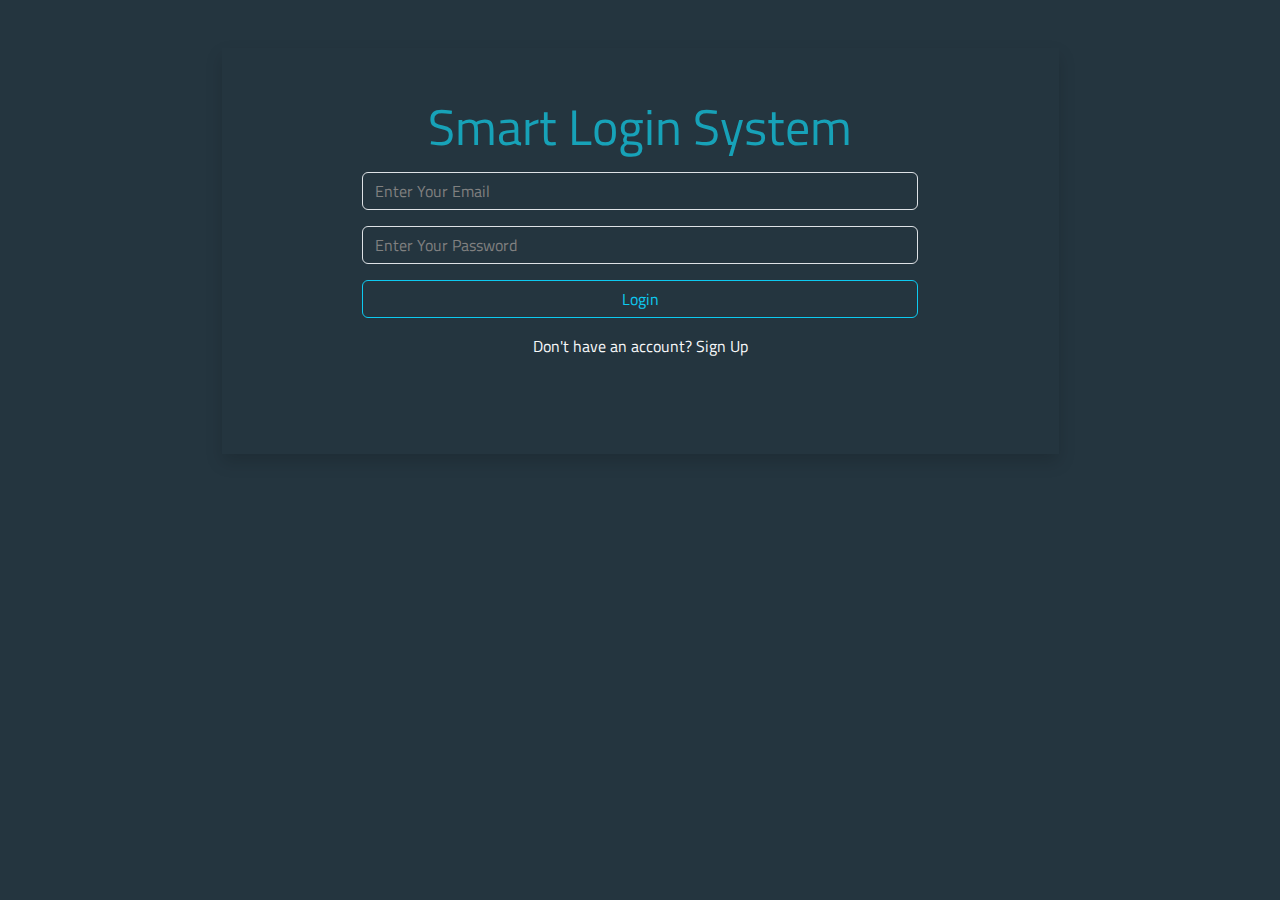
<file: index.html>
<!DOCTYPE html>
<html lang="en">
  <head>
    <meta charset="UTF-8" />
    <meta name="viewport" content="width=device-width, initial-scale=1.0" />
    <!-- Google Fonts -->
    <link rel="preconnect" href="https://fonts.googleapis.com">
    <link rel="preconnect" href="https://fonts.gstatic.com" crossorigin>
    <link href="https://fonts.googleapis.com/css2?family=Titillium+Web:wght@400;600;700&display=swap" rel="stylesheet">

    <!-- Font Awesome Library -->
    <link rel="stylesheet" href="css/all.min.css" />

    <!-- Bootstrap Library -->
    <link rel="stylesheet" href="css/bootstrap.min.css" />

    <!-- Main Css File -->
    <link rel="stylesheet" href="css/main.css" />
    <title>Login</title>
    <link rel="icon" href="imgs/logo.png">
 
  </head>
  <body>


<div id="signin-box" class="container text-center">

  <div class="box my-5 shadow m-auto w-75 p-5">

    <h1 class="mb-3">Smart Login System</h1>
    <!-- <input type="text" name="user-name" id="user-name" placeholder="Enter Your Name" class="form-control w-75 m-auto my-3 d-none"> -->
    <input type="email" name="email" id="sign-in-email" placeholder="Enter Your Email" class="form-control w-75 m-auto my-3">
    <input type="password" name="pass" id="sign-in-password" placeholder="Enter Your Password" class="form-control w-75 m-auto my-3">
    <p id="incorrect-info" class="text-danger d-none">incorrect email or password</p>
    <p id="missing-data" class="text-danger d-none">All inputs Are required</p>
    <button id="login" class="btn btn-outline-info w-75 m-auto d-block mb-3 ">Login</button>


    <p class="text-light mb-5">Don't have an account? <a href="signup.html" class="text-light">Sign Up</a></p>

  </div>



</div>


  
    <!-- JavaScript Files -->
    <script src="js/bootstrap.bundle.min.js"></script>
    <script src="js/all.min.js"></script>
    <script src="js/main.js"></script>
  </body>
</html>
</file>
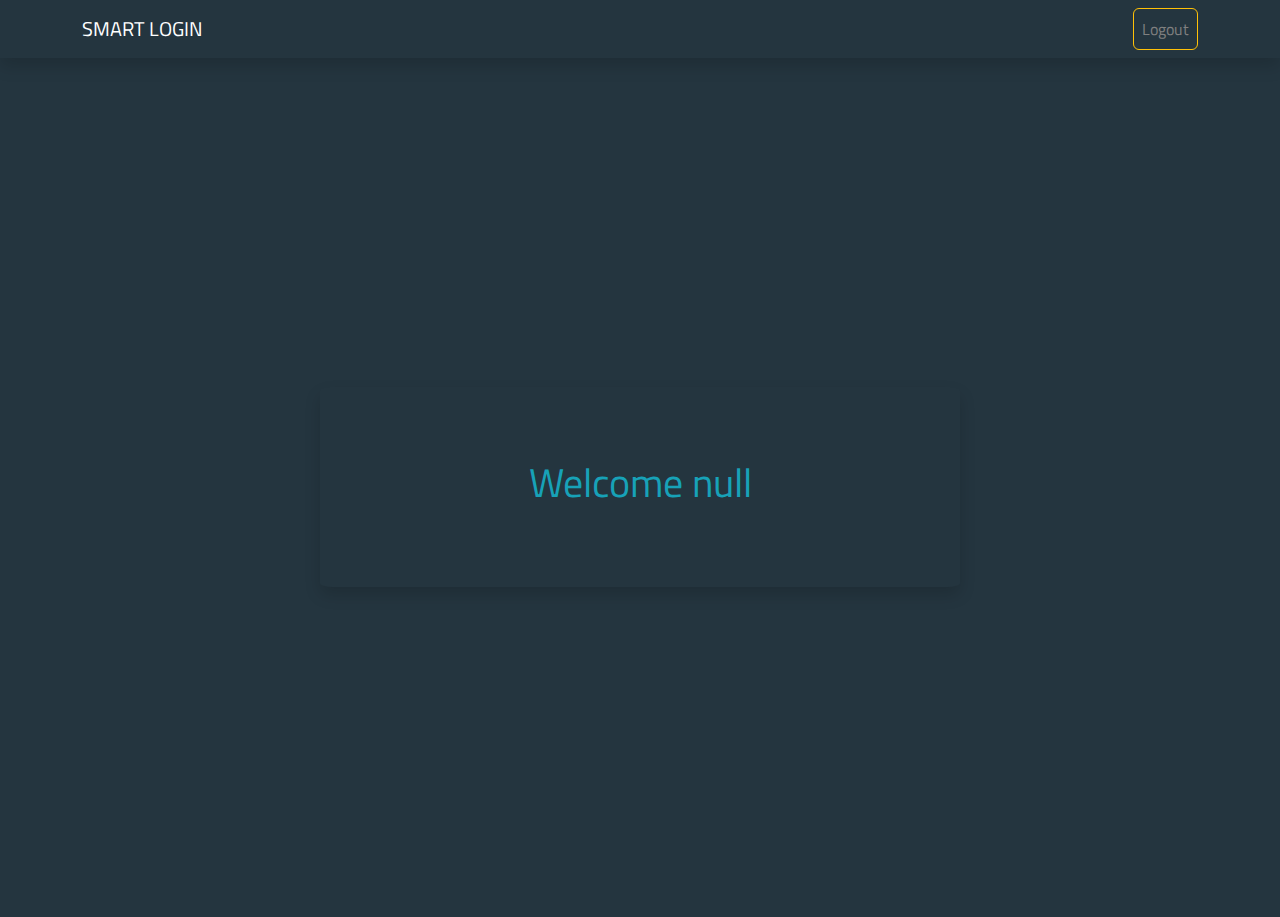
<file: home.html>
<!DOCTYPE html>
<html lang="en">
  <head>
    <meta charset="UTF-8" />
    <meta name="viewport" content="width=device-width, initial-scale=1.0" />
    <!-- Google Fonts -->
    <link rel="preconnect" href="https://fonts.googleapis.com" />
    <link rel="preconnect" href="https://fonts.gstatic.com" crossorigin />
    <link
      href="https://fonts.googleapis.com/css2?family=Titillium+Web:wght@400;600;700&display=swap"
      rel="stylesheet"
    />

    <!-- Font Awesome Library -->
    <link rel="stylesheet" href="css/all.min.css" />

    <!-- Bootstrap Library -->
    <link rel="stylesheet" href="css/bootstrap.min.css" />

    <!-- Main Css File -->
    <link rel="stylesheet" href="css/main.css" />
    <title>Login</title>
    <link rel="icon" href="imgs/logo.png" />
  </head>
  <body>

    <nav class="navbar navbar-expand-sm navbar-light shadow">
      <div class="container">
        <a class="navbar-brand" href="home.html">SMART LOGIN </a>
        <button id="LogOut" class="btn btn-outline-warning p-2">
          <a id="logoutBtn" href="index.html">Logout</a>
        </button>
      </div>
    </nav>

    <div
      id="home"
      class="d-flex justify-content-center align-items-center"
    >
      <div class="shadow w-50"><h1 class="text-center">omar</h1></div>
    </div>
    <!-- JavaScript Files -->
    <script src="js/bootstrap.bundle.min.js"></script>
    <script src="js/all.min.js"></script>
    <script src="js/home.js"></script>
  </body>
</html>
</file>
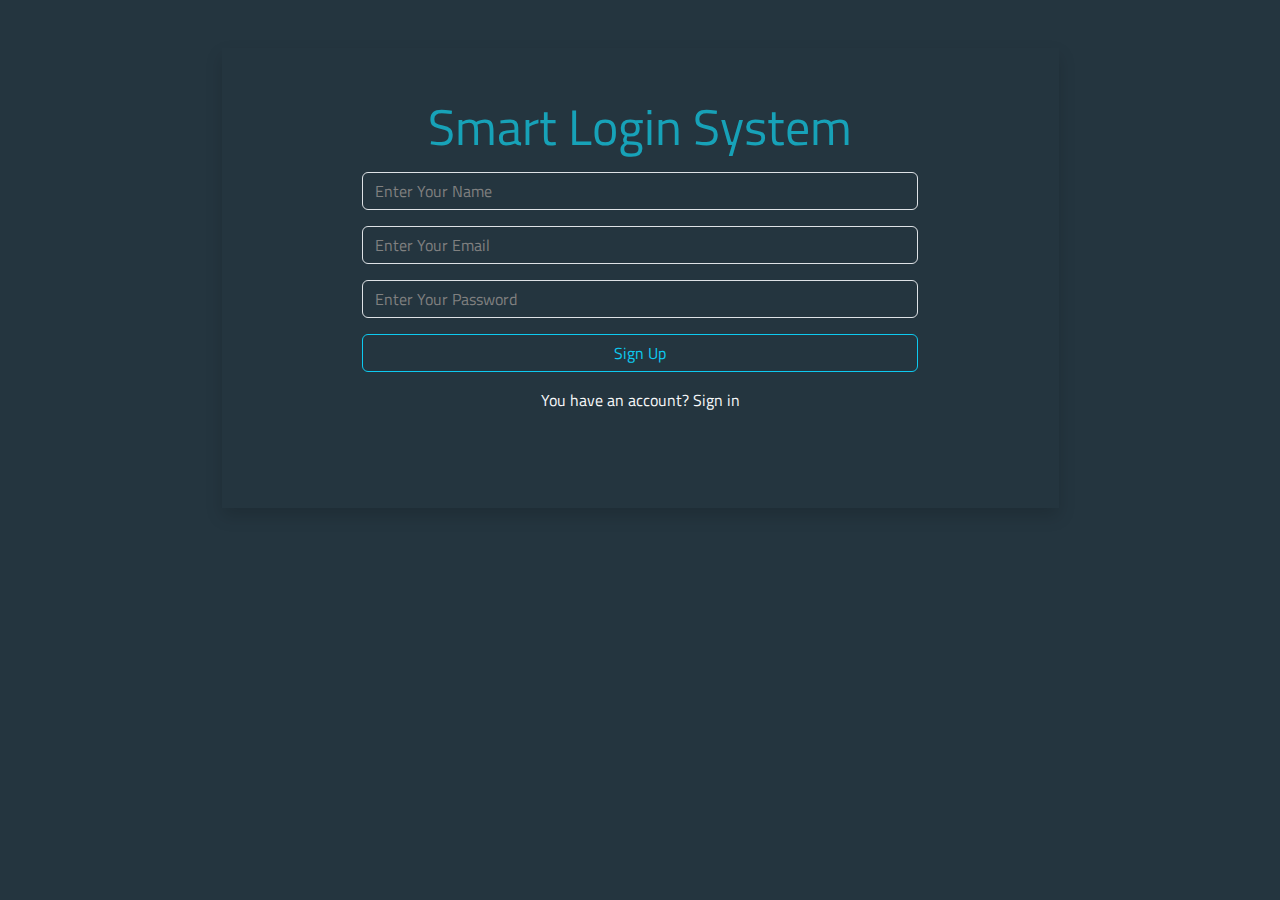
<file: signup.html>
<!DOCTYPE html>
<html lang="en">
  <head>
    <meta charset="UTF-8" />
    <meta name="viewport" content="width=device-width, initial-scale=1.0" />
    <!-- Google Fonts -->
    <link rel="preconnect" href="https://fonts.googleapis.com">
    <link rel="preconnect" href="https://fonts.gstatic.com" crossorigin>
    <link href="https://fonts.googleapis.com/css2?family=Titillium+Web:wght@400;600;700&display=swap" rel="stylesheet">

    <!-- Font Awesome Library -->
    <link rel="stylesheet" href="css/all.min.css" />

    <!-- Bootstrap Library -->
    <link rel="stylesheet" href="css/bootstrap.min.css" />

    <!-- Main Css File -->
    <link rel="stylesheet" href="css/main.css" />
    <title>Login</title>
    <link rel="icon" href="imgs/logo.png">

 
  </head>
  <body>

<div class="container text-center">

  <div class="box my-5 shadow m-auto w-75 p-5">

    <h1 class="mb-3">Smart Login System</h1>
    <input type="text" name="user-name" id="user-name" placeholder="Enter Your Name" class="form-control w-75 m-auto my-3">
   
    <input type="email" name="email" id="signup-email" placeholder="Enter Your Email" class="form-control w-75 m-auto my-3">
    <input type="password" name="pass" id="signup-password" placeholder="Enter Your Password" class="form-control w-75 m-auto my-3">
    <p id="required-input" class="text-danger m-3 d-none text-capitalize" > all inputs are required</p>
    <p id="email-exist" class="text-danger m-3 d-none">Email Already Exists</p>
    <p id="signup-success" class="d-none">Success</p>

    <button id="signup-btn" class="btn btn-outline-info w-75 m-auto d-block mb-3 ">Sign Up</button>


    <p class="text-light mb-5">You have an account? <a href="./index.html" class="text-light">Sign in</a></p>

  </div>



</div>



    <!-- JavaScript Files -->
    <script src="js/bootstrap.bundle.min.js"></script>
    <script src="js/all.min.js"></script>
    
    <script src="js/signup.js"></script>
  </body>
</html>
</file>
<file: css/main.css>
:root {
    --main-color: #17a2b8
}
* {
    box-sizing: border-box;
    scroll-behavior: smooth;
    padding: 0;
    margin: 0;
   
}
body {
    background-color: #24353F;
    font-family: 'Titillium Web', sans-serif;

}
::placeholder {
    color: gray !important;
    opacity: 1;
}
.box h1 {
    color: var(--main-color);
    font-size: 50px;

}
.form-control {
    background-color: transparent !important;
    color: #fff !important;
}
.form-control:focus {
    border-color: #80bdff;
    outline: 0;
}
a {
    text-decoration: none;
}
a:hover {
    text-decoration: underline;
}
#signup-success {
     color: #28a745;
     
}
#LogOut {
    background-color: transparent;
}
.navbar-brand {
    color: #fff;
    font-size: 20px;
    text-decoration: none;
}
.navbar-brand:hover {
    color: #fff;
    text-decoration: none;
}
#LogOut:hover{
    background-color: #FFC107;
    
}

#LogOut a {
    color: grey;
    text-decoration: none;
}
#LogOut a:hover {
    color: #fff;
}
#home {
    min-height: calc(100vh - 41.33px);
}
#home div h1{
color: var(--main-color);
}
#home div {
    height: 200px;
    border-radius: 2%;
    display: flex;
    justify-content: center;
    align-items: center;
}
</file>
